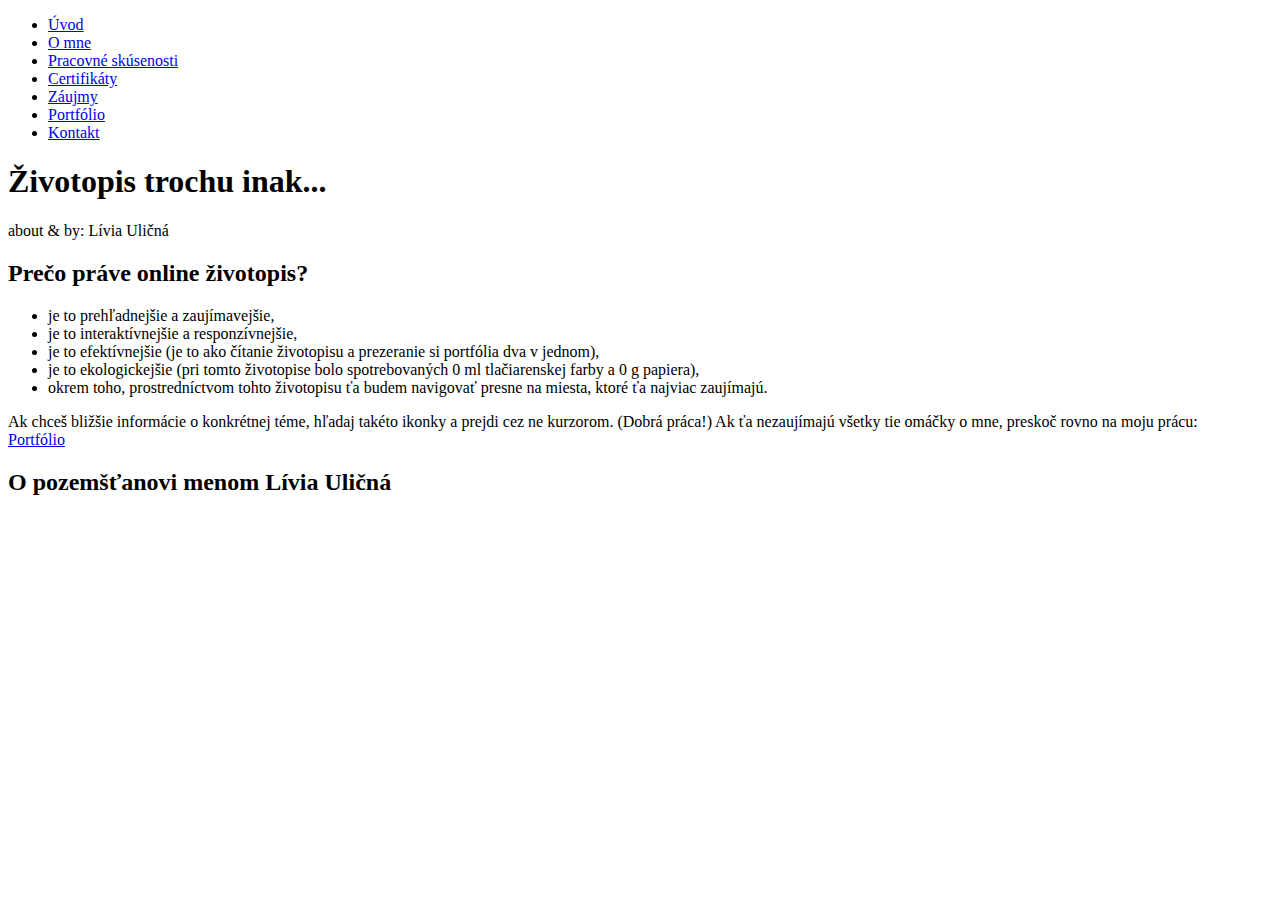
<file: index-0.html>
<!DOCTYPE html>
<html>
<head>
    <meta charset="UTF-8">
    <meta name="viewport" content="width=device-width, initial-scale=1.0">
    <title>Lívia Uličná - Online životopis</title>
</head>
<body>

    <header>
        <nav>
            <div class="navigation">
                <ul>
                    <li><a href="#">Úvod</a></li>
                    <li><a href="#">O mne</a></li>
                    <li><a href="#">Pracovné skúsenosti</a></li>
                    <li><a href="#">Certifikáty</a></li>
                    <li><a href="#">Záujmy</a></li>
                    <li><a href="#">Portfólio</a></li>
                    <li><a href="#">Kontakt</a></li>
                </ul>
            </div>
        </nav>
        <div id="home">
            <h1>Životopis trochu inak...</h1>
            <p>about & by: Lívia Uličná</p>
        </div  >
    </header>

    <main>
        <!--Úvod-->
        <div class="reasons">
            <!--Dôvody-->
            <h2>Prečo práve online životopis?</h2>
            <ul>
                <li>je to prehľadnejšie a zaujímavejšie,</li>
                <li>je to interaktívnejšie a responzívnejšie,</li>
                <li>je to efektívnejšie (je to ako čítanie životopisu a prezeranie si portfólia dva v jednom),</li>
                <li>je to ekologickejšie (pri tomto životopise bolo spotrebovaných 0 ml tlačiarenskej farby a 0 g papiera),</li>
                <li>okrem toho, prostredníctvom tohto životopisu ťa budem navigovať presne na miesta, ktoré ťa najviac zaujímajú.</li>
            </ul>
            <!--Legenda-->
            <span>Ak chceš bližšie informácie o konkrétnej téme, hľadaj takéto ikonky a prejdi cez ne kurzorom. (Dobrá práca!)</span>
            <!--Preskoč na portfólio-->
            <span>Ak ťa nezaujímajú všetky tie omáčky o mne, preskoč rovno na moju prácu:</span>
            <div>
                <a href="#">Portfólio</a>
            </div>
        </div>
        <!--O mne-->
        <div id="about-me">
            <h2>O pozemšťanovi menom Lívia Uličná</h2>
        </div>
        <!--Pracovné skúsenosti-->
        <div id="jobs">

        </div>
        <!--Certifikáty-->
        <div id="certificates">

        </div>
        <!--Záujmy-->
        <div id="interests">

        </div>
        <!--Portfólio-->
        <div id="portfolio">

        </div>
        <!--Kontakt-->
        <div id="contact">

        </div>
    </main>

    <footer>

    </footer>

</body>
</html>
</file>
